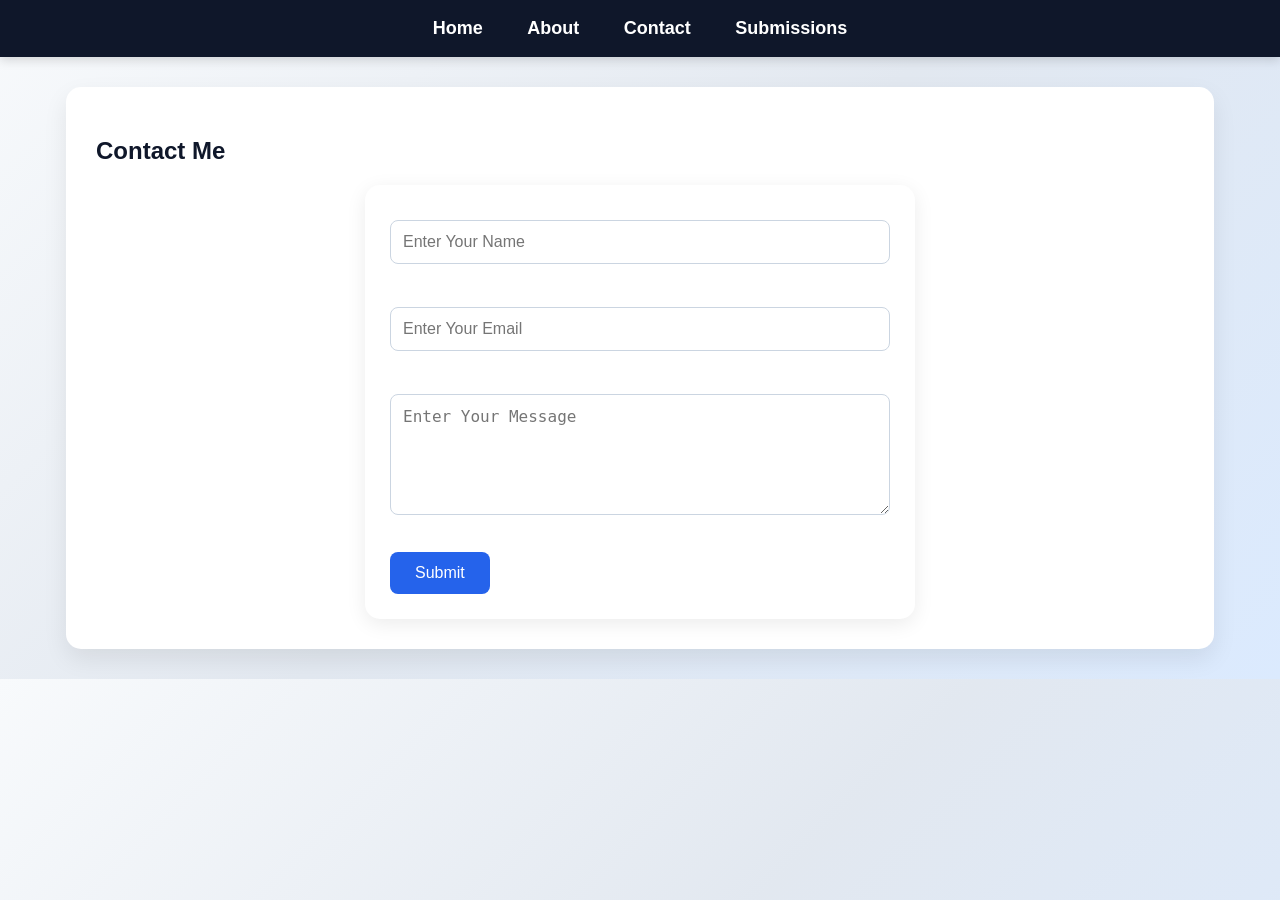
<file: contact.html>
<!DOCTYPE html>
<html lang="en">
<head>
    <meta charset="UTF-8">
    <meta name="viewport" content="width=device-width, initial-scale=1.0">
    <title>Contact</title>

    <link rel="stylesheet" href="style.css">
</head>
<body>

    <!-- Navigation -->
    <nav>
        <a href="index.html">Home</a>
        <a href="about.html">About</a>
        <a href="contact.html">Contact</a>
        <a href="submissions.html">Submissions</a>
    </nav>

    <!-- Contact Form -->
    <section class="contact">
        <h1>Contact Me</h1>

        <form id="contactForm">

            <input
                type="text"
                id="name"
                placeholder="Enter Your Name">

            <br><br>

            <input
                type="email"
                id="email"
                placeholder="Enter Your Email">

            <br><br>

            <textarea
                id="message"
                rows="5"
                placeholder="Enter Your Message"></textarea>

            <br><br>

            <button type="submit">
                Submit
            </button>

        </form>
    </section>

    <script src="script.js"></script>

</body>
</html>
</file>
<file: style.css>
/* ===== Global Style ===== */
body{
    margin:0;
    padding:0;
    font-family:'Segoe UI', Tahoma, Geneva, Verdana, sans-serif;

    background: linear-gradient(
        135deg,
        #f8fafc,
        #e2e8f0,
        #dbeafe
    );

    color:#1e293b;
}

/* ===== Navigation Bar ===== */
nav{
    background:#0f172a;
    padding:18px;
    text-align:center;
    box-shadow:0 3px 10px rgba(0,0,0,0.15);
}

nav a{
    color:white;
    text-decoration:none;
    margin:0 20px;
    font-size:18px;
    font-weight:600;
    transition:0.3s;
}

nav a:hover{
    color:#38bdf8;
}

/* ===== Hero Section ===== */
.hero{
    text-align:center;
    padding:80px 20px;
}

.hero h1{
    font-size:50px;
    color:#0f172a;
    margin-bottom:10px;
}

.hero p{
    font-size:20px;
    color:#475569;
}

/* ===== Content Section ===== */
section{
    background:white;
    width:85%;
    margin:30px auto;
    padding:30px;
    border-radius:15px;

    box-shadow:
    0 10px 25px rgba(0,0,0,0.08);
}

/* ===== Headings ===== */
h1{
    color:#0f172a;
}

h2{
    color:#2563eb;
}

/* ===== Services Layout ===== */
.services{
    display:flex;
    justify-content:center;
    gap:20px;
    flex-wrap:wrap;
}

/* ===== Service Cards ===== */
.card{
    width:250px;
    background:white;
    padding:25px;
    text-align:center;

    border-radius:15px;

    box-shadow:
    0 5px 15px rgba(0,0,0,0.1);

    transition:0.3s;
}

.card:hover{
    transform:translateY(-8px);
}

.card h3{
    color:#2563eb;
}

/* ===== Contact Form ===== */
form{
    width:500px;
    max-width:90%;
    margin:auto;

    background:white;
    padding:25px;

    border-radius:15px;

    box-shadow:
    0 5px 20px rgba(0,0,0,0.08);
}

input,
textarea{
    width:100%;
    padding:12px;
    margin-top:10px;
    margin-bottom:15px;

    border:1px solid #cbd5e1;
    border-radius:8px;

    font-size:16px;
    box-sizing:border-box;
}

input:focus,
textarea:focus{
    outline:none;
    border-color:#2563eb;
}

/* ===== Button ===== */
button{
    background:#2563eb;
    color:white;

    border:none;
    padding:12px 25px;

    border-radius:8px;

    font-size:16px;
    cursor:pointer;

    transition:0.3s;
}

button:hover{
    background:#1d4ed8;
}

/* ===== About Page ===== */
.about-box{
    width:80%;
    margin:30px auto;
    background:white;
    padding:30px;
    border-radius:15px;

    box-shadow:
    0 5px 15px rgba(0,0,0,0.08);
}

/* ===== Responsive Design ===== */
@media(max-width:768px){

    nav a{
        display:block;
        margin:10px 0;
    }

    .hero h1{
        font-size:35px;
    }

    .services{
        flex-direction:column;
        align-items:center;
    }

    form{
        width:90%;
    }
}
</file>
